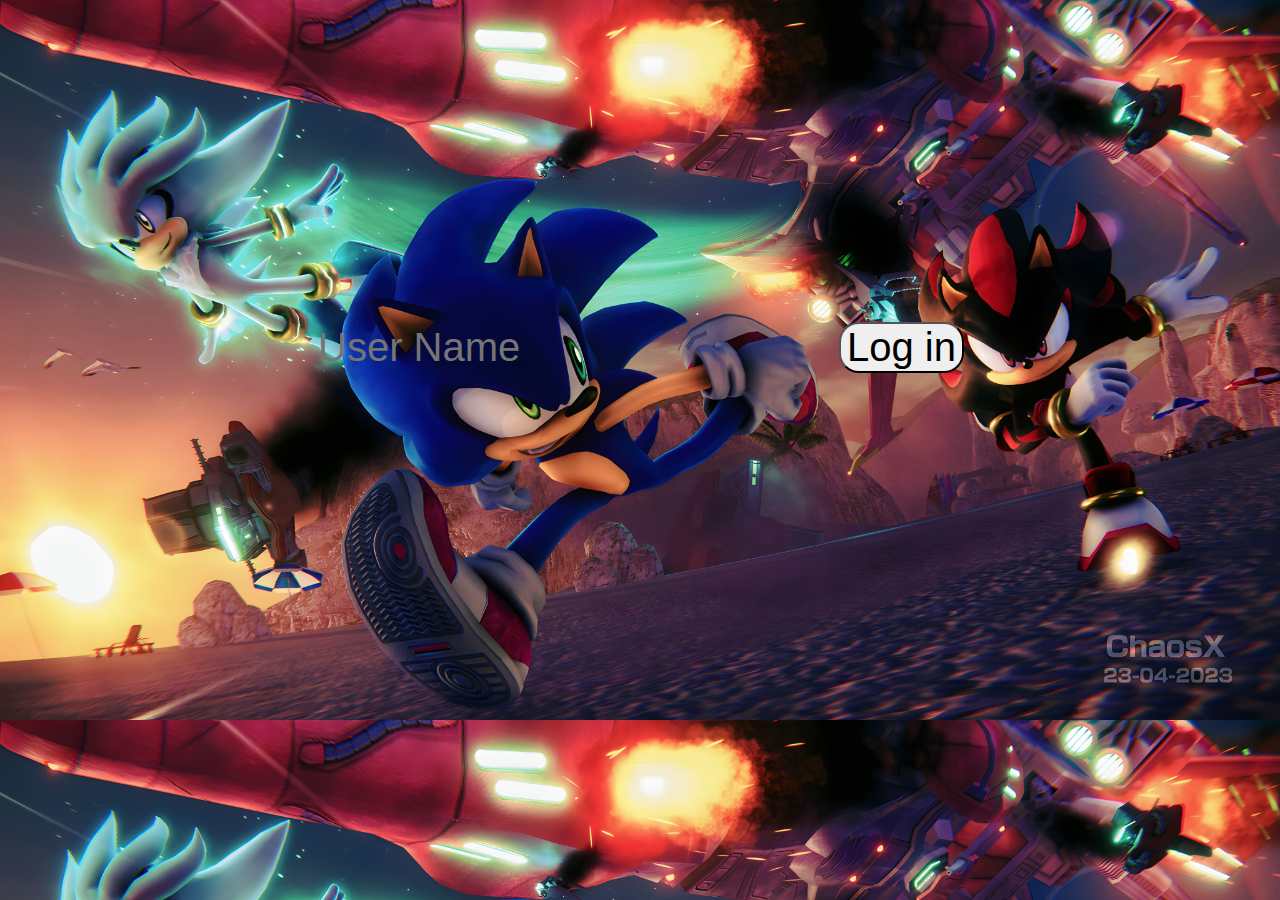
<file: index.html>
<!DOCTYPE html>
<html lang="en">
<head>
    <meta charset="UTF-8">
    <meta name="viewport" content="width=device-width, initial-scale=1.0">
    <title>Document</title>
    <link rel="stylesheet" type="text/css" href="style.css">
<script src="kwitter.js"></script>
</head>
<body>
    <center>
    <input type="text" id="user_name" class="form-control" placeholder="User Name">
    <button id="login_button" class="btn btn-primary" onclick="addUser()">Log in</button>
    </center>
</body>
</html>
</file>
<file: style.css>
body{
    background-image:url("sonic06.jpeg");
    text-align: center;
    background-size:cover;
}

#user_name{
    margin-top:25%;
    font-size:40px;
    border-radius:20px;
    background-color:rgba(255,255,255,0);
    border-width: 0px;
    color:white
}

#login_button{
    font-size:40px;
    border-radius: 20px;
}
</file>
